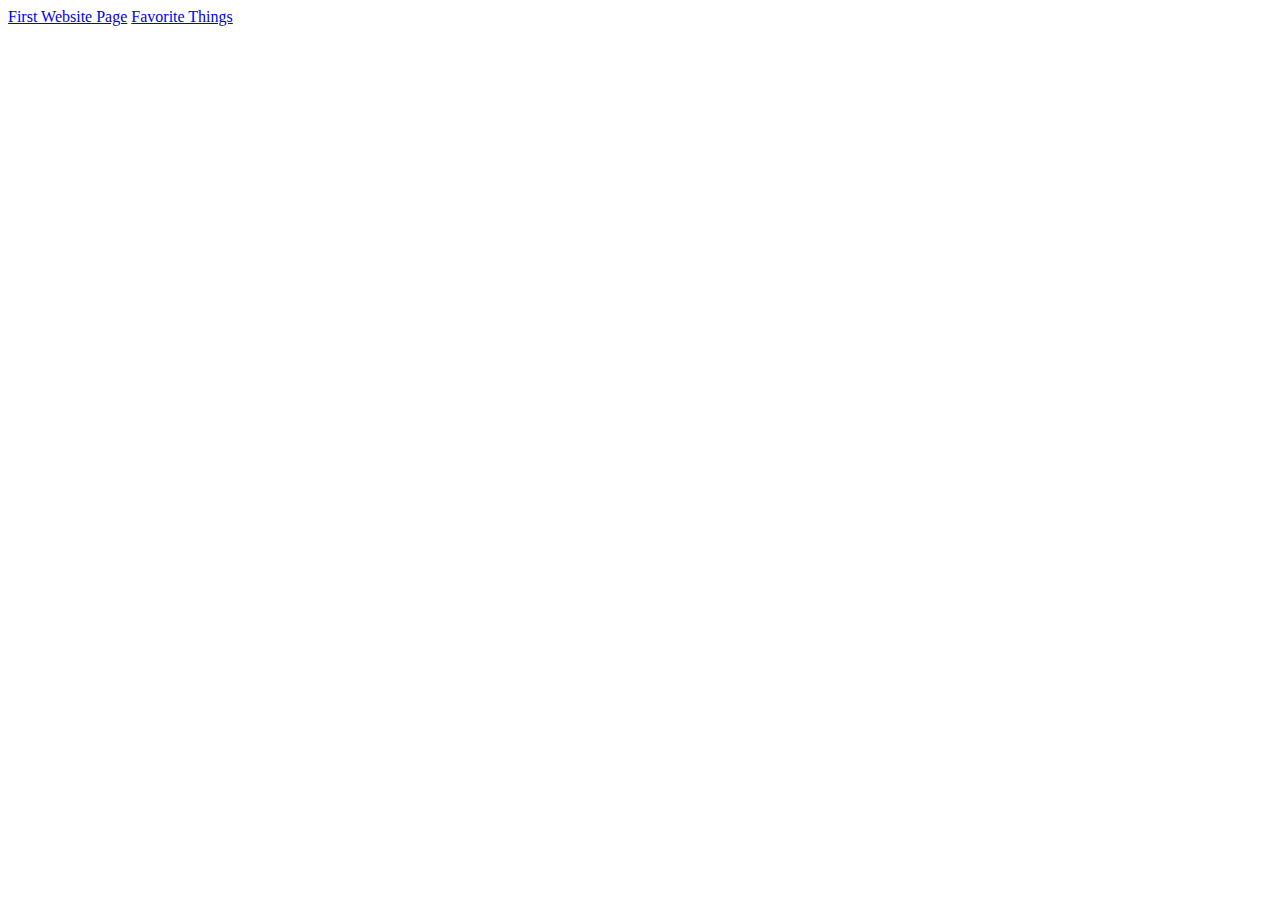
<file: index.html>
<!doctype html>
<html>
  <head>
    <title>Main page</title>
  </head>

  <body>
    <a href="first_website.html">First Website Page</a>
    <a href="favorite-things.html">Favorite Things</a>
  </body>
</html>
</file>
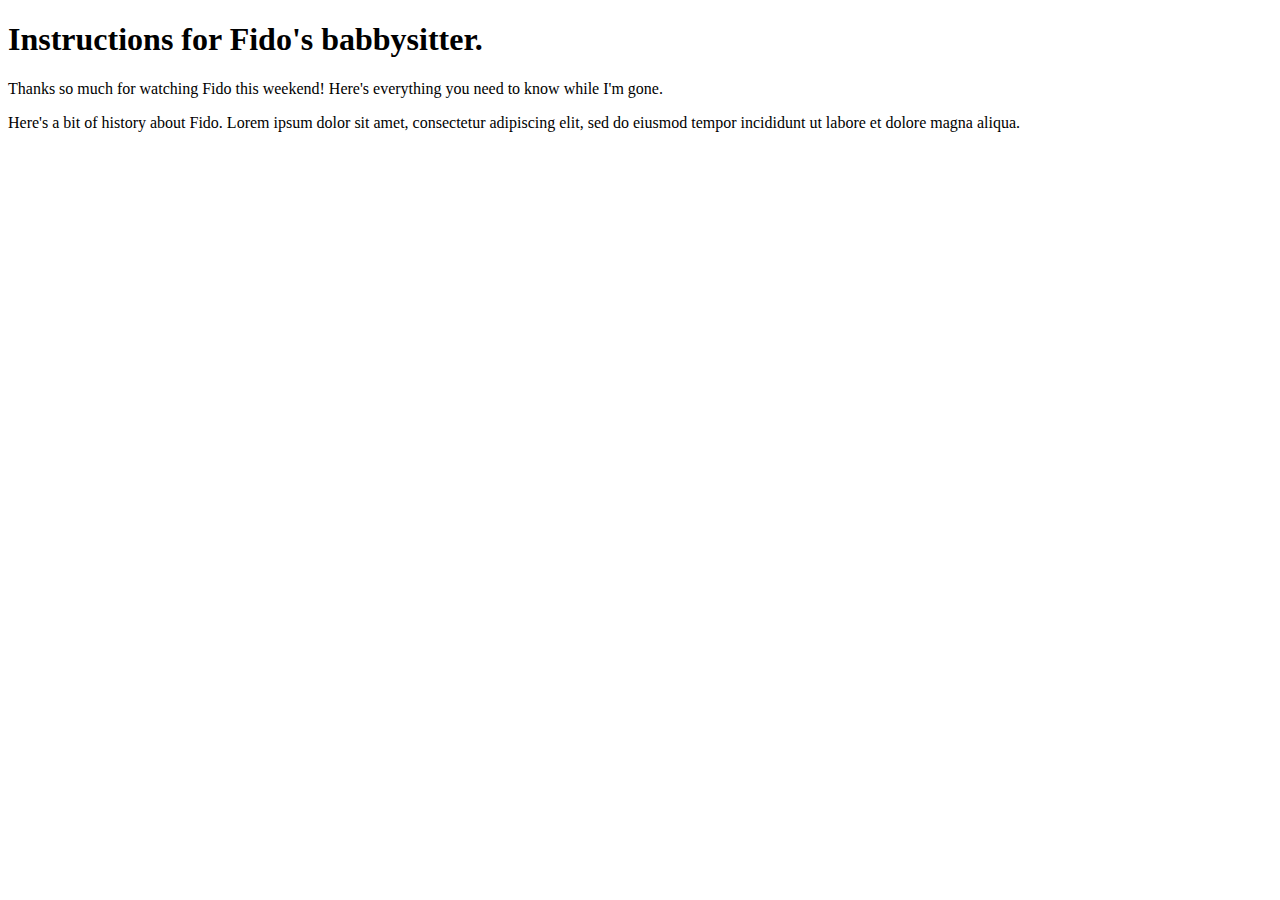
<file: fido.html>
<!DOCTYPE html>
<html>
  <head>
    <link href="css/new-styles.css" rel="stylesheet" type="test/css" media="all">
    <title>How To Take Care of Fido</title>
  </head>

  <body>
    <h1>Instructions for Fido's babbysitter.</h1>

    <p>Thanks so much for watching Fido this weekend! Here's everything you
    need to know while I'm gone.</p>

    <p>Here's a bit of history about Fido. Lorem ipsum dolor sit amet,
    consectetur adipiscing elit, sed do eiusmod tempor incididunt ut labore et
    dolore magna aliqua.</p>

    <p class=



  </body>
</html>
</file>
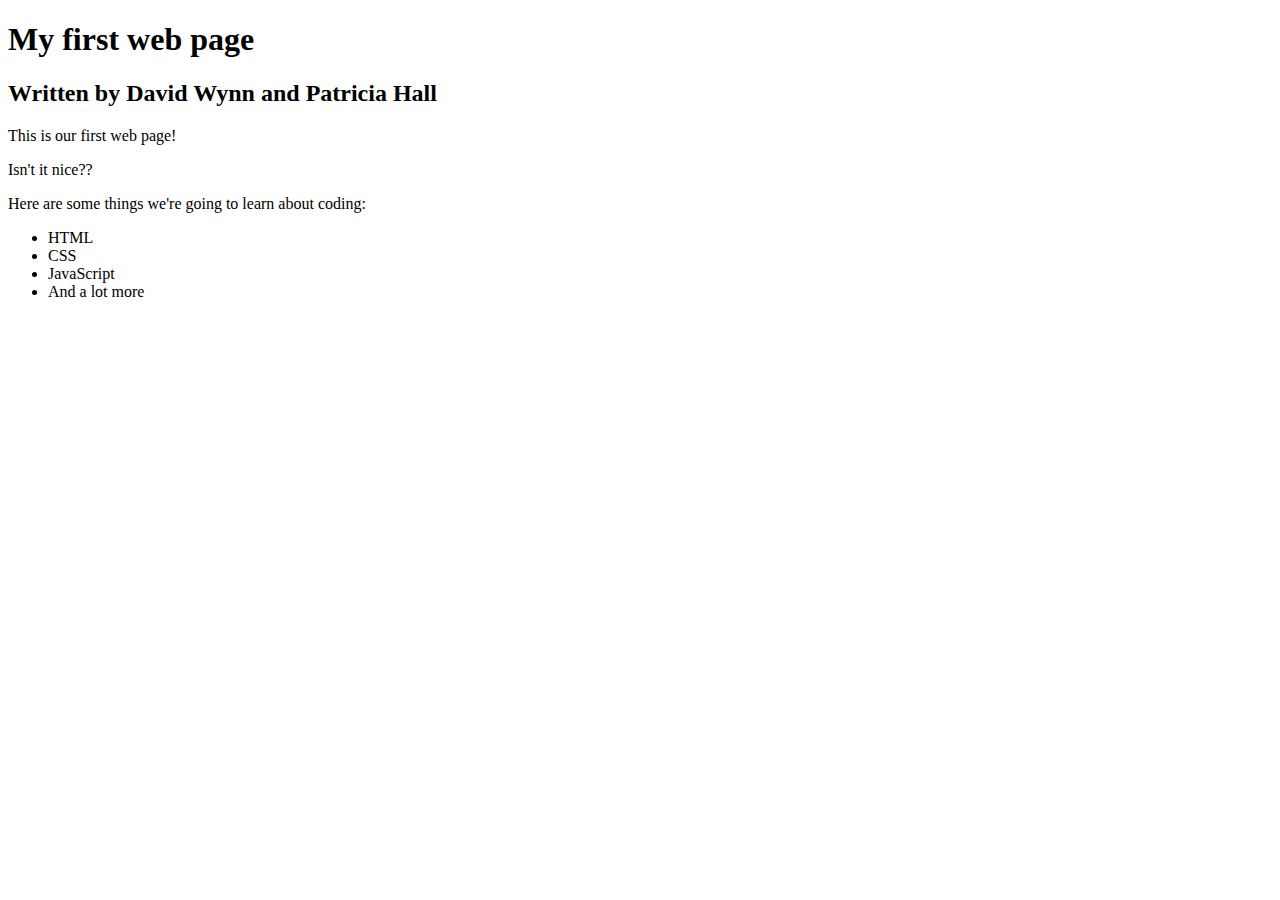
<file: first_website.html>
<!DOCTYPE html>
<html>
 <head>
  <title>Hello world!</title>
 </head>
<body>
  <h1>My first web page</h1>
  <h2>Written by David Wynn and Patricia Hall</h2>

  <p>This is our first web page!</p>
  <p>Isn't it nice??</p>


  <p>Here are some things we're going to learn about coding:</p>
  <ul>
    <li>HTML</li>
    <li>CSS</li>
    <li>JavaScript</li>
    <li>And a lot more</li>
  </ul>
 </body>
</html>
</file>
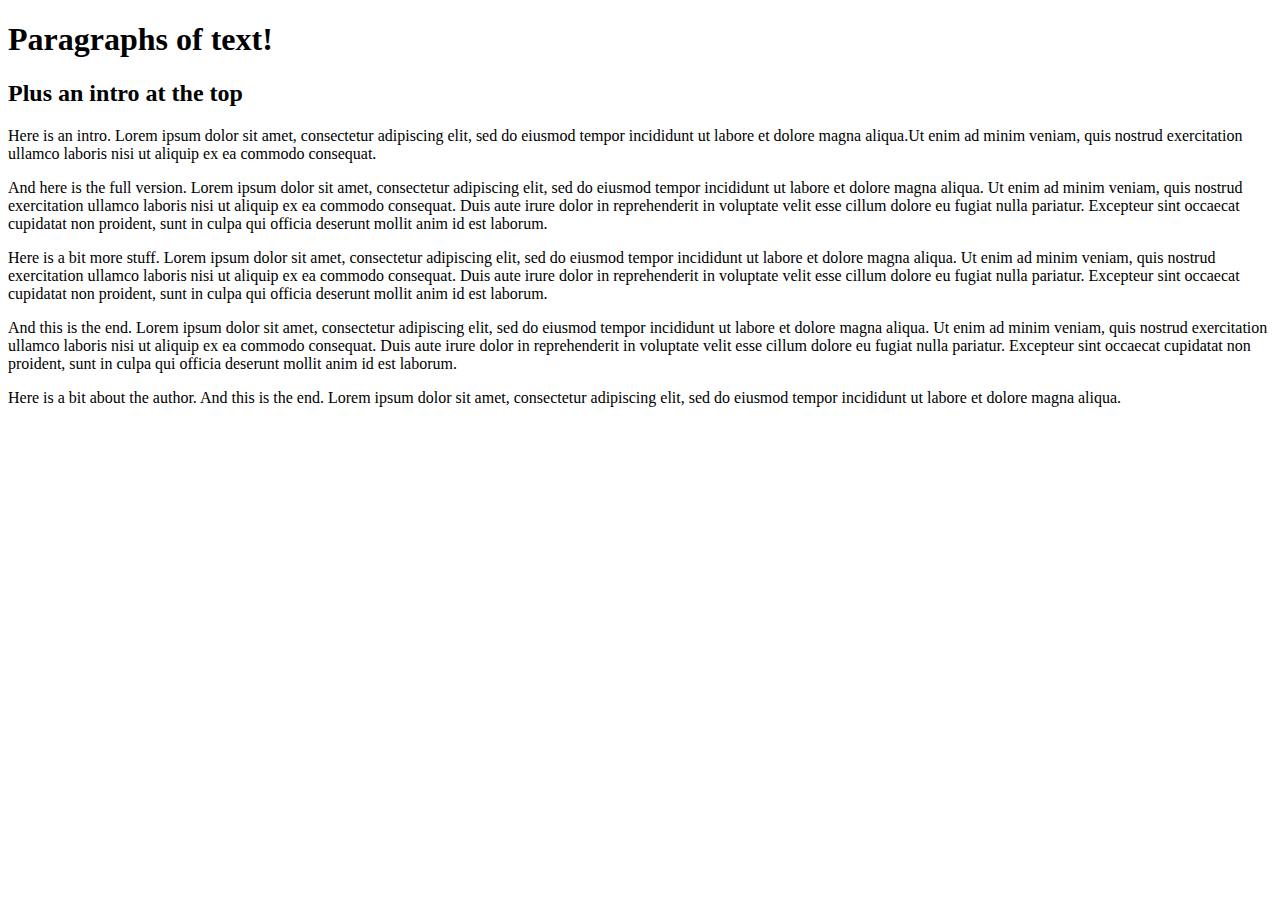
<file: new-page.html>
<!DOCTYPE html>
<html>
  <head>
    <link href="css/new-styles.css" rel="stylesheet" type="test/css" media="all">
    <title>Paragraphs!</title>
  </head>

  <body>
    <h1>Paragraphs of text!</h1>
    <h2>Plus an intro at the top</h2>

    <p class="intro">Here is an intro. Lorem ipsum dolor sit amet, consectetur
    adipiscing elit, sed do eiusmod tempor incididunt ut labore et dolore magna
    aliqua.Ut enim ad minim veniam, quis nostrud exercitation ullamco laboris
    nisi ut aliquip ex ea commodo consequat.</p>

    <p>And here is the full version. Lorem ipsum dolor sit amet, consectetur
    adipiscing elit, sed do eiusmod tempor incididunt ut labore et dolore
    magna aliqua. Ut enim ad minim veniam, quis nostrud exercitation ullamco
    laboris nisi ut aliquip ex ea commodo consequat. Duis aute irure dolor in
    reprehenderit in voluptate velit esse cillum dolore eu fugiat nulla
    pariatur. Excepteur sint occaecat cupidatat non proident, sunt in culpa
    qui officia deserunt mollit anim id est laborum.</p>

    <p>Here is a bit more stuff. Lorem ipsum dolor sit amet, consectetur
    adipiscing elit, sed do eiusmod tempor incididunt ut labore et dolore
    magna aliqua. Ut enim ad minim veniam, quis nostrud exercitation ullamco
    laboris nisi ut aliquip ex ea commodo consequat. Duis aute irure dolor in
    reprehenderit in voluptate velit esse cillum dolore eu fugiat nulla
    pariatur. Excepteur sint occaecat cupidatat non proident, sunt in culpa
    qui officia deserunt mollit anim id est laborum.</p>

    <p>And this is the end. Lorem ipsum dolor sit amet, consectetur
    adipiscing elit, sed do eiusmod tempor incididunt ut labore et dolore
    magna aliqua. Ut enim ad minim veniam, quis nostrud exercitation
    ullamco laboris nisi ut aliquip ex ea commodo consequat. Duis aute
    irure dolor in reprehenderit in voluptate velit esse cillum dolore eu
    fugiat nulla pariatur. Excepteur sint occaecat cupidatat non proident,
    sunt in culpa qui officia deserunt mollit anim id est laborum.</p>

    <p class="author">Here is a bit about the author. And this is the end. Lorem ipsum dolor
    sit amet, consectetur adipiscing elit, sed do eiusmod tempor incididunt ut
    labore et dolore magna aliqua.</p>


  </body>
</html>
</file>
<file: css/new-styles.css>
p.intro {
  width: 50%;
  font-style: italic;
}
p.author {
  width: 75%;
  font-style: italic;
  font-weight: bold;
}
</file>
